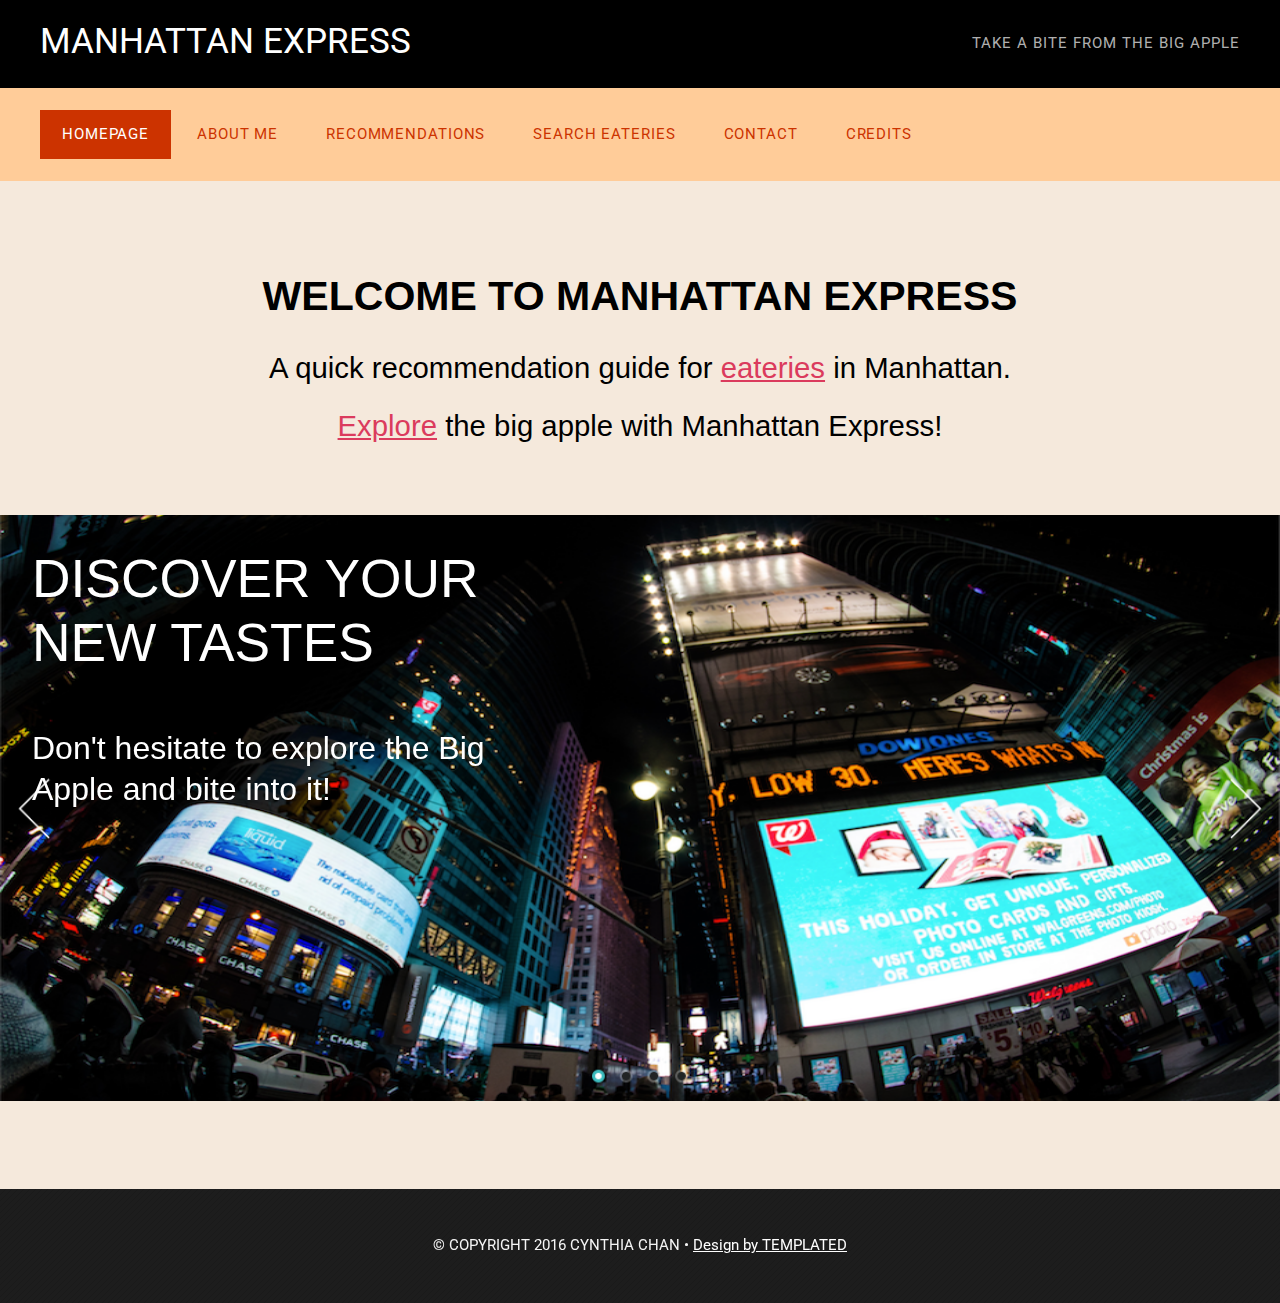
<file: index.html>
<!DOCTYPE HTML>
<!--
	Colorized by TEMPLATED
    templated.co @templatedco
    Released for free under the Creative Commons Attribution 3.0 license (templated.co/license)
-->
<html lang="en">
	<head>
		<meta charset="UTF-8">
		<title>Manhattan Express | Taste the City</title>
		<meta http-equiv="content-type" content="text/html; charset=utf-8" />
		<meta name="description" content="" />
		<meta name="keywords" content="" />
	<!--	<link href='http://fonts.googleapis.com/css?family=Questrial' rel='stylesheet' type='text/css'>-->
	<!--changing font to questrial to roboto -->
	<link rel="icon" href="favicon.ico" type="image/x-icon" />
	<link href='https://fonts.googleapis.com/css?family=Roboto' rel='stylesheet' type='text/css'>
		<!--[if lte IE 8]><script src="js/html5shiv.js"></script><![endif]-->
		<script src="http://ajax.googleapis.com/ajax/libs/jquery/1.11.0/jquery.min.js"></script>
		<script src="js/skel.min.js"></script>
		<script src="js/skel-panels.min.js"></script>
		<script src="js/init.js"></script>
		<noscript>
			<link rel="stylesheet" href="css/skel-noscript.css" />
			<link rel="stylesheet" href="css/style.css" />
			<link rel="stylesheet" href="css/style-desktop.css" />
		</noscript>
		<style>
				.jssorb05 {
						position: absolute;
				}
				.jssorb05 div, .jssorb05 div:hover, .jssorb05 .av {
						position: absolute;
						/* size of bullet elment */
						width: 16px;
						height: 16px;
						background: url('img/b05.png') no-repeat;
						overflow: hidden;
						cursor: pointer;
				}
				.jssorb05 div { background-position: -7px -7px; }
				.jssorb05 div:hover, .jssorb05 .av:hover { background-position: -37px -7px; }
				.jssorb05 .av { background-position: -67px -7px; }
				.jssorb05 .dn, .jssorb05 .dn:hover { background-position: -97px -7px; }

				.jssora22l, .jssora22r {
						display: block;
						position: absolute;
						/* size of arrow element */
						width: 40px;
						height: 58px;
						cursor: pointer;
						background: url('img/a22.png') center center no-repeat;
						overflow: hidden;
				}
				.jssora22l { background-position: -10px -31px; }
				.jssora22r { background-position: -70px -31px; }
				.jssora22l:hover { background-position: -130px -31px; }
				.jssora22r:hover { background-position: -190px -31px; }
				.jssora22l.jssora22ldn { background-position: -250px -31px; }
				.jssora22r.jssora22rdn { background-position: -310px -31px; }
		</style>
	</head>
	<body >

	<!-- Header -->
		<div id="header">
							<div id="logo-wrapper">
								<div class="container">
									<!-- Logo -->
										<div id="logo">
											<h1><a href="#">Manhattan Express</a></h1>
											<span>TAKE A BITE FROM THE BIG APPLE</span>
										</div>
								</div>
							</div>
							<div class="container">
								<!-- Nav -->
									<nav id="nav">
										<ul>
											<li class="active"><a href="index.html">Homepage</a></li>
											<li><a href="about.html">About Me</a></li>
											<li><a href="recommendation.html">Recommendations</a></li>
											<li><a href="search.html">search eateries</a></li>
											<li><a href="contact.html">Contact</a></li>
											<li><a href="credits.html">Credits</a></li>
										</ul>
									</nav>
							</div>
		</div>
		</div>
	<!-- Header -->
	<!-- Main -->
		<div id="main">
			<!-- Main Content -->
		 <!--		<div class="divider"></div>-->
				<section id="section" style="font-family:Avenir, sans-serif;">
							<header>
									<!--changing header to an italic font -->
									<h2 id="title" style="font-weight:bold; ">Welcome to manhattan express</h2>

					  	</header>
							<p>A quick recommendation guide for <a href="recommendation.html"> eateries</a> in Manhattan.  <br>  <a href="search.html">Explore</a> the big apple with Manhattan Express!</p>
				</section>

			<div id="jssor_1" style="position: relative; margin:0 auto; top: 0px; width: 1200px; height: 550px; overflow: hidden; visibility: hidden;">
					<!-- Loading Screen -->
					<div data-u="loading" style="position: absolute; top: 0px; left: 0px;">
							<div style="filter: alpha(opacity=70); opacity: 0.7; position: absolute; display: block; top: 0px; left: 0px; width: 100%; height: 100%;"></div>
							<div style="position:absolute;display:block;background:url('img/loading.gif') no-repeat center center;top:0px;left:0px;width:100%;height:100%;"></div>
					</div>
					<div data-u="slides" style="cursor: default; position: relative; top: 0px; left: 0px; width: 1200px; height: 550px; overflow: hidden;">
						<div data-p="225.00" style="display: none;">
								<img data-u="image" src="images/timessquare.jpg" />
								<div style="position: absolute; top: 30px; left: 30px; width: 480px; height: 120px; font-size: 50px; color: #fff; line-height: 60px;">DISCOVER YOUR NEW TASTES</div>
								<div style="position: absolute; top: 200px; left: 30px; width: 480px; height: 120px; font-size: 30px; color: #fff; line-height: 38px;">Don't hesitate to explore the Big Apple and bite into it!</div>
						</div>
						<div data-p="225.00" style="display: none;">
								<img data-u="image" src="images/gyu-kaku.jpg" />
								<div style="position: absolute; top: 30px; left: 30px; width: 480px; height: 120px; font-size: 50px; color: #fff; line-height: 60px;">GYU KAKU JAPANESE BBQ</div>
								<div style="position: absolute; top: 200px; left: 30px; width: 480px; height: 120px; font-size: 30px; color: #fff; line-height: 38px;">Explore great japanese restaurants like <a href="http://www.yelp.com/biz/gyu-kaku-japanese-bbq-new-york-3">Gyu-Kaku!</a></div>
						</div>
							<div data-p="225.00" style="display: none;">
									<img data-u="image" src="images/dallas-bbq.jpg" />
									<div style="position: absolute; top: 100px; left: 30px; width: 480px; height: 120px; font-size: 50px; color: #fff; line-height: 60px;">DALLAS BBQ</div>
									<div style="position: absolute; top: 330px; left: 30px; width: 480px; height: 120px; font-size: 30px; color: #fff; line-height: 38px;">Eat popular <a href="http://www.dallasbbq.com/times-square">BBQ</a> in the heart of Times Square!</div>
							</div>
							<div data-p="225.00" style="display: none;">
									<img data-u="image" src="images/chinatown-2.jpg" />
									<div style="position: absolute; top: 30px; left: 30px; width: 480px; height: 120px; font-size: 50px; color: #fff; line-height: 60px;">ChinaTown Ice Cream Factory</div>
									<div style="position: absolute; top: 300px; left: 30px; width: 480px; height: 120px; font-size: 30px; color: #fff; line-height: 38px;"><a href="http://www.chinatownicecreamfactory.com/ice-cream/">Voted</a> as top ice cream place to eat in NYC!</div>
							</div>
							<a data-u="ad" href="http://www.jssor.com" style="display:none">jQuery Slider</a>

					</div>
					<!-- Bullet Navigator -->
					<div data-u="navigator" class="jssorb05" style="bottom:16px;right:16px;" data-autocenter="1">
							<!-- bullet navigator item prototype -->
							<div data-u="prototype" style="width:16px;height:16px;"></div>
					</div>
					<!-- Arrow Navigator -->
					<span data-u="arrowleft" class="jssora22l" style="top:0px;left:12px;width:40px;height:58px;" data-autocenter="2"></span>
					<span data-u="arrowright" class="jssora22r" style="top:0px;right:12px;width:40px;height:58px;" data-autocenter="2"></span>
			</div>

			<!-- /Main Content -->

		</div>
	<!-- /Main -->


	<!-- Copyright -->
		<div id="copyright">
			<div class="container">
				<section>
							 <p>	&copy; COPYRIGHT 2016 CYNTHIA CHAN &bull; <a href="http://templated.co/colorized"><span id="template">Design by TEMPLATED</span></a></p>
				</section>
			</div>
		</div>

	<script type="text/javascript" src="js/jssor.slider.min.js"></script>
	<!-- use jssor.slider.debug.js instead for debug -->
	<script>
			jssor_1_slider_init = function() {

					var jssor_1_SlideoTransitions = [
						[{b:5500,d:3000,o:-1,r:240,e:{r:2}}],
						[{b:-1,d:1,o:-1,c:{x:51.0,t:-51.0}},{b:0,d:1000,o:1,c:{x:-51.0,t:51.0},e:{o:7,c:{x:7,t:7}}}],
						[{b:-1,d:1,o:-1,sX:9,sY:9},{b:1000,d:1000,o:1,sX:-9,sY:-9,e:{sX:2,sY:2}}],
						[{b:-1,d:1,o:-1,r:-180,sX:9,sY:9},{b:2000,d:1000,o:1,r:180,sX:-9,sY:-9,e:{r:2,sX:2,sY:2}}],
						[{b:-1,d:1,o:-1},{b:3000,d:2000,y:180,o:1,e:{y:16}}],
						[{b:-1,d:1,o:-1,r:-150},{b:7500,d:1600,o:1,r:150,e:{r:3}}],
						[{b:10000,d:2000,x:-379,e:{x:7}}],
						[{b:10000,d:2000,x:-379,e:{x:7}}],
						[{b:-1,d:1,o:-1,r:288,sX:9,sY:9},{b:9100,d:900,x:-1400,y:-660,o:1,r:-288,sX:-9,sY:-9,e:{r:6}},{b:10000,d:1600,x:-200,o:-1,e:{x:16}}]
					];

					var jssor_1_options = {
						$AutoPlay: true,
						$SlideDuration: 800,
						$SlideEasing: $Jease$.$OutQuint,
						$CaptionSliderOptions: {
							$Class: $JssorCaptionSlideo$,
							$Transitions: jssor_1_SlideoTransitions
						},
						$ArrowNavigatorOptions: {
							$Class: $JssorArrowNavigator$
						},
						$BulletNavigatorOptions: {
							$Class: $JssorBulletNavigator$
						}
					};

					var jssor_1_slider = new $JssorSlider$("jssor_1", jssor_1_options);

					//responsive code begin
					//you can remove responsive code if you don't want the slider scales while window resizing
					function ScaleSlider() {
							var refSize = jssor_1_slider.$Elmt.parentNode.clientWidth;
							if (refSize) {
									refSize = Math.min(refSize, 1920);
									jssor_1_slider.$ScaleWidth(refSize);
							}
							else {
									window.setTimeout(ScaleSlider, 30);
							}
					}
					ScaleSlider();
					$Jssor$.$AddEvent(window, "load", ScaleSlider);
					$Jssor$.$AddEvent(window, "resize", ScaleSlider);
					$Jssor$.$AddEvent(window, "orientationchange", ScaleSlider);
					//responsive code end
			};
	</script>

	<script>
			jssor_1_slider_init();
	</script>

	</body>
</html>
</file>
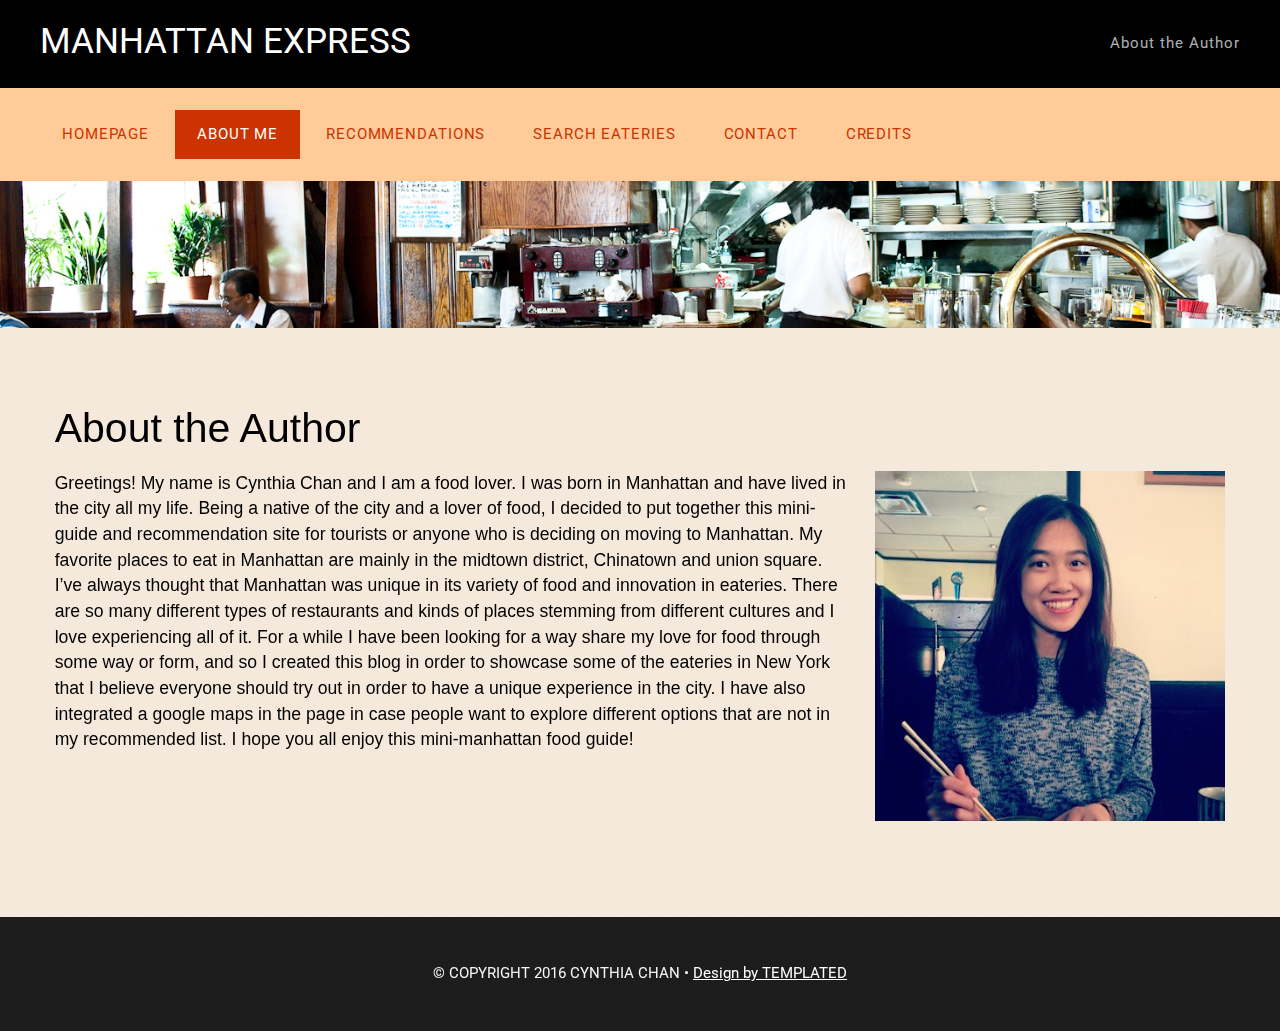
<file: about.html>
<!DOCTYPE HTML>
<!--
	Colorized by TEMPLATED
    templated.co @templatedco
    Released for free under the Creative Commons Attribution 3.0 license (templated.co/license)
-->
<html lang="en">
	<head>
		<meta charset="UTF-8">
		<title>Manhattan Express - About Me</title>
		<meta http-equiv="content-type" content="text/html; charset=utf-8" />
		<meta name="description" content="" />
		<meta name="keywords" content="" />
		<!--	<link href='http://fonts.googleapis.com/css?family=Questrial' rel='stylesheet' type='text/css'>-->
		<!--changing font to questrial to roboto -->
		<link rel="icon" href="favicon.ico" type="image/x-icon" />
		<link href='https://fonts.googleapis.com/css?family=Roboto' rel='stylesheet' type='text/css'>
		<!--[if lte IE 8]><script src="js/html5shiv.js"></script><![endif]-->
		<script src="http://ajax.googleapis.com/ajax/libs/jquery/1.11.0/jquery.min.js"></script>
		<script src="js/skel.min.js"></script>
		<script src="js/skel-panels.min.js"></script>
		<script src="js/init.js"></script>
		<noscript>
			<link rel="stylesheet" href="css/skel-noscript.css" />
			<link rel="stylesheet" href="css/style.css" />
			<link rel="stylesheet" href="css/style-desktop.css" />
		</noscript>
		<!--[if lte IE 8]><link rel="stylesheet" href="css/ie/v8.css" /><![endif]-->
		<!--[if lte IE 9]><link rel="stylesheet" href="css/ie/v9.css" /><![endif]-->
	</head>
	<body>

	<!-- Header -->
		<div id="header">
			<div id="logo-wrapper">
				<div class="container">

					<!-- Logo -->
						<div id="logo">
							<h1><a href="#">Manhattan Express</a></h1>
							<span>About the Author</span>
						</div>

				</div>
			</div>
			<div class="container">
				<!-- Nav -->
					<nav id="nav">
						<ul>
							<li><a href="index.html">Homepage</a></li>
							<li class="active"><a href="about.html">About Me</a></li>
							<li><a href="recommendation.html">Recommendations</a></li>
							<li><a href="search.html">search eateries</a></li>
							<li><a href="contact.html">Contact</a></li>
							  <li ><a href="credits.html">Credits</a></li>
						</ul>
					</nav>
			</div>
		</div>
	<!-- Header -->

	<!-- Banner -->
		<div id="banner">
			<div class="container">
			</div>
		</div>
	<!-- /Banner -->

	<!-- Main -->
		<div id="main">

			<!-- Main Content -->
			<div class="container">
				<div class="row">
					<div id="sidebar1" class="3u">
					</div>

					<div class="about_author skel-cell-important">
						<section>
							<header>
								<h2 class="text-center">About the Author</h2>
							</header>
								<div id="author_pic"> <img src="images/me.jpg" alt="" height="350" width="350"/> </div>
								<p>Greetings! My name is Cynthia Chan and I am a food lover. I was born in Manhattan and
								 have lived in the city all my life. Being a native of the city and a lover of food, I decided
								  to put together this mini-guide and recommendation site for tourists or anyone who is
									deciding on moving to Manhattan. My favorite places to eat in Manhattan are mainly in the
									midtown district, Chinatown and union square. I’ve always thought that Manhattan was unique
									 in its variety of food and innovation in eateries. There are so many different types of restaurants
									 and kinds of places stemming from different cultures and I love experiencing all of it.
									 For a while I have been looking for a way share my love for food through some way or form, and so I created this blog in order to showcase
									 some of the eateries in New York that I believe everyone should try out in order to have a
									 unique experience in the city. I have also integrated a google maps in the page in case
									 people want to explore different options that are not in my recommended list.
									 I hope you all enjoy this mini-manhattan food guide!</p>

						</section>
					</div>
				</div>

			</div>
			<!-- /Main Content -->

		</div>
	<!-- /Main -->


	<!-- Copyright -->
		<div id="copyright">
			<div class="container">
				<section>
				 <p>	&copy; COPYRIGHT 2016 CYNTHIA CHAN &bull; <a href="http://templated.co/colorized"><span id="template">Design by TEMPLATED</span></a></p>
				</section>
			</div>
		</div>


	</body>
</html>
</file>
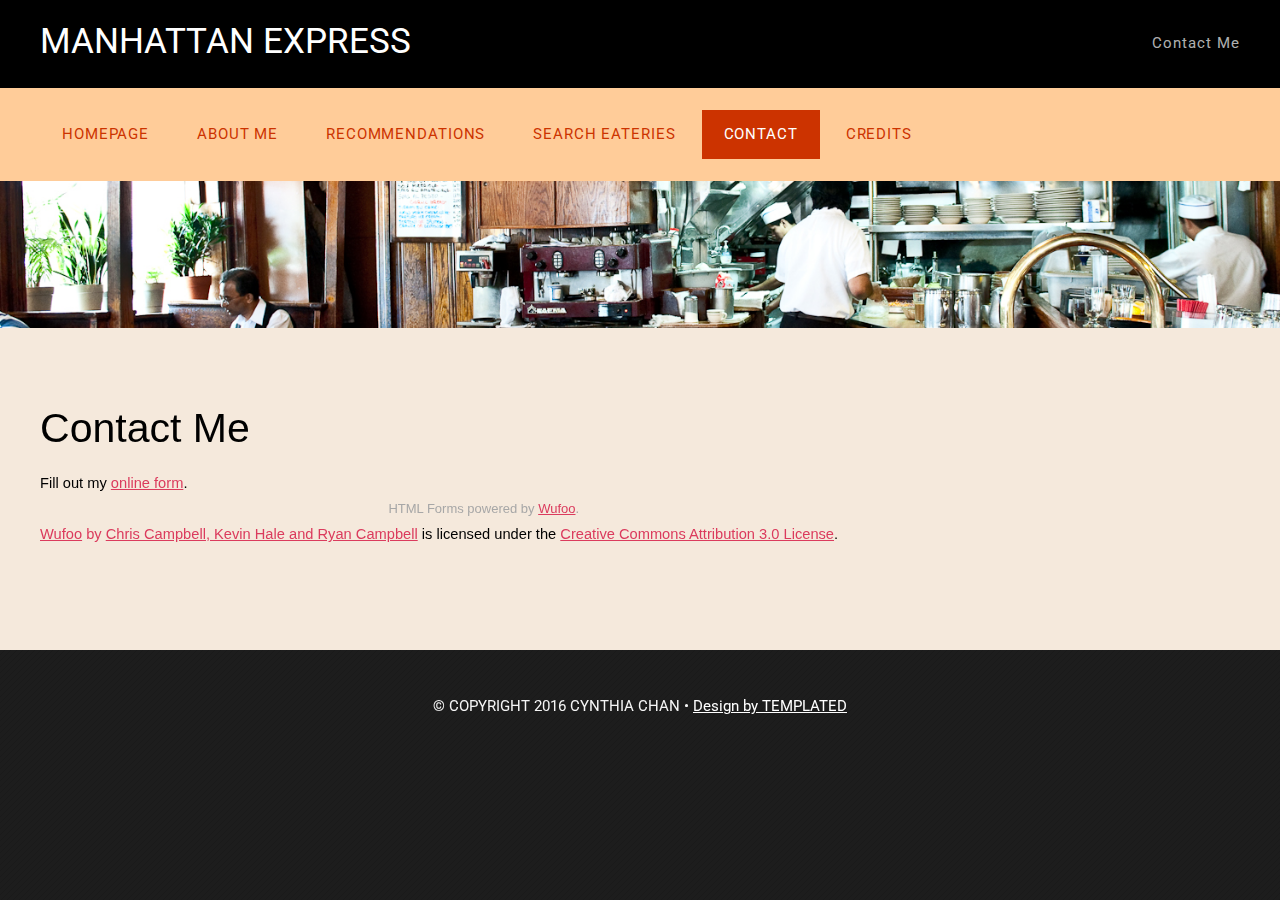
<file: contact.html>
<!DOCTYPE HTML>
<!--
	Colorized by TEMPLATED
    templated.co @templatedco
    Released for free under the Creative Commons Attribution 3.0 license (templated.co/license)
-->
<html lang="en">
	<head>
			<meta charset="UTF-8">
		<title>Manhattan Express | Contact Me</title>
		<meta http-equiv="content-type" content="text/html; charset=utf-8" />
		<meta name="description" content="" />
		<meta name="keywords" content="" />
		<!--	<link href='http://fonts.googleapis.com/css?family=Questrial' rel='stylesheet' type='text/css'>-->
		<link rel="icon" href="favicon.ico" type="image/x-icon" />
		<!--changing font to questrial to roboto -->
		<link href='https://fonts.googleapis.com/css?family=Roboto' rel='stylesheet' type='text/css'>
		<!--[if lte IE 8]><script src="js/html5shiv.js"></script><![endif]-->
		<script src="http://ajax.googleapis.com/ajax/libs/jquery/1.11.0/jquery.min.js"></script>
		<script src="js/skel.min.js"></script>
		<script src="js/skel-panels.min.js"></script>
		<script src="js/init.js"></script>
		<noscript>
			<link rel="stylesheet" href="css/skel-noscript.css" />
			<link rel="stylesheet" href="css/style.css" />
			<link rel="stylesheet" href="css/style-desktop.css" />
		</noscript>
		<!--[if lte IE 8]><link rel="stylesheet" href="css/ie/v8.css" /><![endif]-->
		<!--[if lte IE 9]><link rel="stylesheet" href="css/ie/v9.css" /><![endif]-->
	</head>
	<body>

	<!-- Header -->
		<div id="header">
			<div id="logo-wrapper">
				<div class="container">

					<!-- Logo -->
						<div id="logo">
							<h1><a href="#">manhattan express</a></h1>
							<span>Contact Me</span>
						</div>

				</div>
			</div>
			<div class="container">
				<!-- Nav -->
					<nav id="nav">
						<ul>
							<li><a href="index.html">Homepage</a></li>
							<li><a href="about.html">About Me</a></li>
							<li><a href="recommendation.html">Recommendations</a></li>
							<li><a href="search.html">search eateries</a></li>
							<li class="active"><a href="contact.html">Contact</a></li>
							<li><a href="credits.html">Credits</a></li>
						</ul>
					</nav>
			</div>
		</div>
		</div>
	<!-- Header -->

	<!-- Banner -->
		<div id="banner">
			<div class="container">
			</div>
		</div>
	<!-- /Banner -->

	<!-- Main -->
		<div id="main">

			<!-- Main Content -->
			<div class="container">
				<div class="row">
					<div class="9u skel-cell-important">
						<section>
							<header>
								<h2>Contact Me</h2>
							</header>
							<!--Wufoo form-->
							<div id="wufoo-z1gxq3ek10v95ze">
							Fill out my <a href="https://cynthiachan.wufoo.com/forms/z1gxq3ek10v95ze">online form</a>.
							</div>
							<div id="wuf-adv" style="font-family:inherit;font-size: small;color:#a7a7a7;text-align:center;display:block;">HTML Forms powered by <a href="http://www.wufoo.com">Wufoo</a>.</div>

						</section>
					</div>
							<p><a href="http://www.wufoo.com/">Wufoo<a> by <a href="http://www.wufoo.com/about/">Chris Campbell, Kevin Hale and Ryan Campbell</a> is licensed under the <a href="http://creativecommons.org/licenses/by/3.0/us/">Creative Commons Attribution 3.0 License</a>.</p>
					<div id="sidebar1" class="3u">

					</div>

				</div>

			</div>
			<!-- /Main Content -->

		</div>
	<!-- /Main -->



	<!-- Copyright -->
		<div id="copyright">
			<div class="container">
				<section>
						<p>	&copy; COPYRIGHT 2016 CYNTHIA CHAN &bull; <a href="http://templated.co/colorized"><span id="template">Design by TEMPLATED</span></a></p>
				</section>
			</div>
		</div>

		<script type="text/javascript">var z1gxq3ek10v95ze;(function(d, t) {
		var s = d.createElement(t), options = {
		'userName':'cynthiachan',
		'formHash':'z1gxq3ek10v95ze',
		'autoResize':true,
		'height':'505',
		'async':true,
		'host':'wufoo.com',
		'header':'show',
		'ssl':true};
		s.src = ('https:' == d.location.protocol ? 'https://' : 'http://') + 'www.wufoo.com/scripts/embed/form.js';
		s.onload = s.onreadystatechange = function() {
		var rs = this.readyState; if (rs) if (rs != 'complete') if (rs != 'loaded') return;
		try { z1gxq3ek10v95ze = new WufooForm();z1gxq3ek10v95ze.initialize(options);z1gxq3ek10v95ze.display(); } catch (e) {}};
		var scr = d.getElementsByTagName(t)[0], par = scr.parentNode; par.insertBefore(s, scr);
		})(document, 'script');</script>


		<script>
				lightbox.option({
					'resizeDuration': 200,
					'wrapAround': true
				})
		</script>


	</body>
</html>
</file>
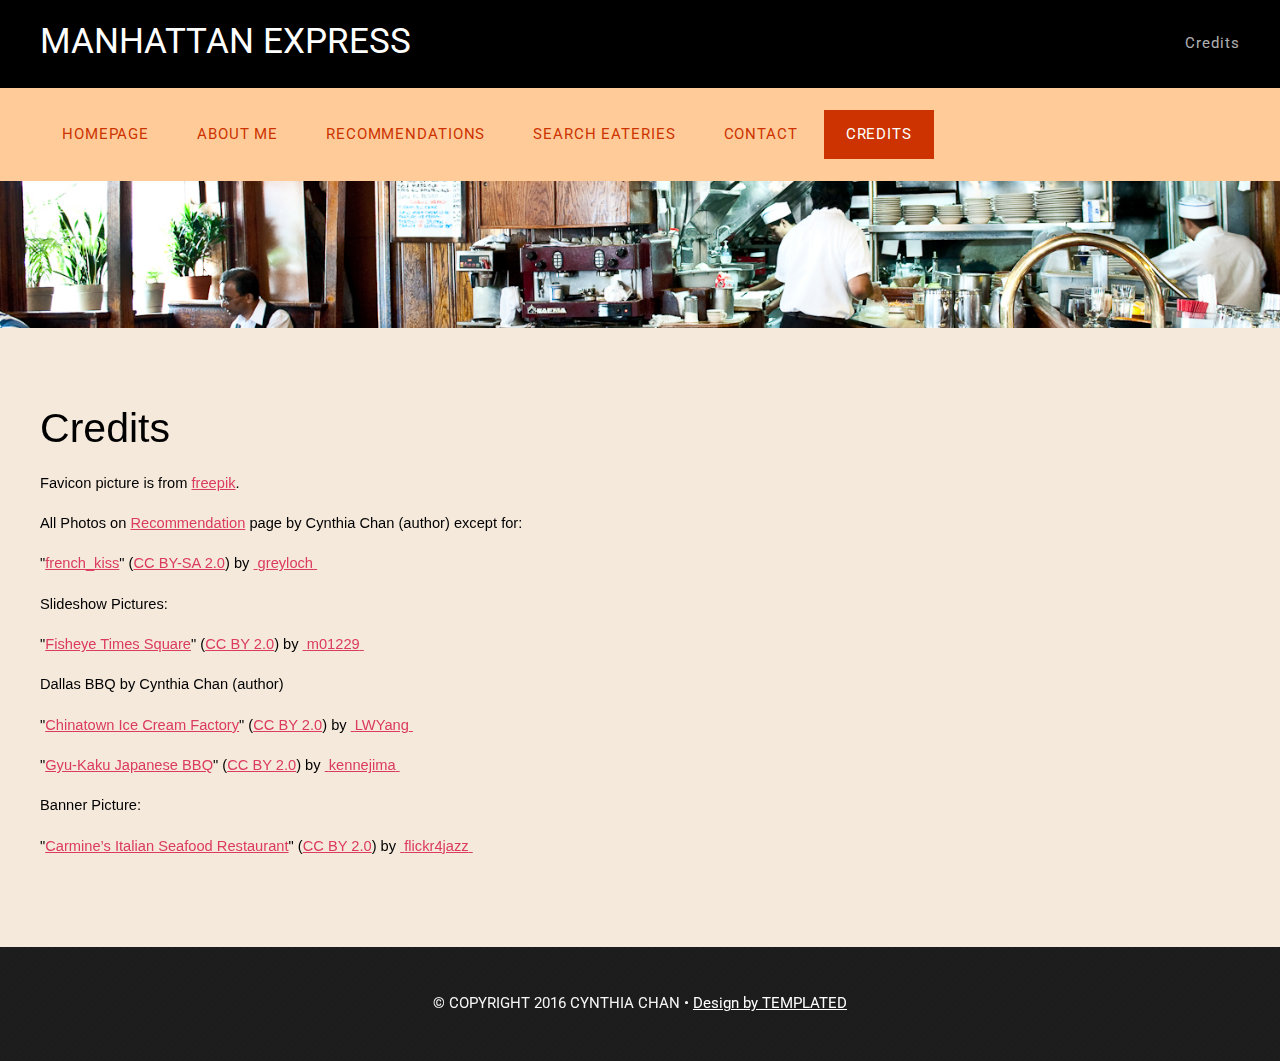
<file: credits.html>
<!DOCTYPE HTML>
<!--
	Colorized by TEMPLATED
    templated.co @templatedco
    Released for free under the Creative Commons Attribution 3.0 license (templated.co/license)
-->
<html lang="en">
	<head>
			<meta charset="UTF-8">
		<title>Manhattan Express | Credits</title>
		<meta http-equiv="content-type" content="text/html; charset=utf-8" />
		<meta name="description" content="" />
		<meta name="keywords" content="" />
		<!--	<link href='http://fonts.googleapis.com/css?family=Questrial' rel='stylesheet' type='text/css'>-->
		<link rel="icon" href="favicon.ico" type="image/x-icon" />
		<!--changing font to questrial to roboto -->
		<link href='https://fonts.googleapis.com/css?family=Roboto' rel='stylesheet' type='text/css'>
		<!--[if lte IE 8]><script src="js/html5shiv.js"></script><![endif]-->
		<script src="http://ajax.googleapis.com/ajax/libs/jquery/1.11.0/jquery.min.js"></script>
		<script src="js/skel.min.js"></script>
		<script src="js/skel-panels.min.js"></script>
		<script src="js/init.js"></script>
		<noscript>
			<link rel="stylesheet" href="css/skel-noscript.css" />
			<link rel="stylesheet" href="css/style.css" />
			<link rel="stylesheet" href="css/style-desktop.css" />
		</noscript>
		<!--[if lte IE 8]><link rel="stylesheet" href="css/ie/v8.css" /><![endif]-->
		<!--[if lte IE 9]><link rel="stylesheet" href="css/ie/v9.css" /><![endif]-->
	</head>
	<body>

	<!-- Header -->
		<div id="header">
			<div id="logo-wrapper">
				<div class="container">

					<!-- Logo -->
						<div id="logo">
							<h1><a href="#">manhattan express</a></h1>
							<span>Credits</span>
						</div>

				</div>
			</div>
			<div class="container">
				<!-- Nav -->
					<nav id="nav">
						<ul>
							<li><a href="index.html">Homepage</a></li>
							<li><a href="about.html">About Me</a></li>
							<li><a href="recommendation.html">Recommendations</a></li>
							<li><a href="search.html">search eateries</a></li>
							<li><a href="contact.html">Contact</a></li>
              <li class="active"><a href="credits.html">Credits</a></li>
						</ul>
					</nav>
			</div>
		</div>
		</div>
	<!-- Header -->

	<!-- Banner -->
		<div id="banner">
			<div class="container">
			</div>
		</div>
	<!-- /Banner -->

	<!-- Main -->
		<div id="main">

			<!-- Main Content -->
			<div class="container">
				<div class="row">
					<div class="9u skel-cell-important">
						<section>
							<header>
								<h2>Credits</h2>
							</header>
                <p> Favicon picture is from <a href="https://image.freepik.com/free-icon/fork-and-knife-cutlery-circle-interface-symbol-for-restaurant_318-61359.jpg">freepik</a>.</p>
              <p> All Photos on <a href="recommendation.html">Recommendation</a> page by Cynthia Chan (author) except for:</p> <p> &quot;<a href='https://www.flickr.com/photos/greyloch/2532034537/' target='_blank'>french_kiss</a>&quot;&nbsp;(<a rel='license' href='https://creativecommons.org/licenses/by-sa/2.0/') target='_blank'>CC BY-SA 2.0</a>)&nbsp;by&nbsp;<a href='https://www.flickr.com/people/greyloch/' target='_blank'>&nbsp;</a><a xmlns:cc='http://creativecommons.org/ns#' rel='cc:attributionURL' property='cc:attributionName' href='https://www.flickr.com/people/greyloch/' target='_blank'>greyloch</a><a href='http://www.imagecodr.org/' target='_blank'>&nbsp;</a></p>
              <p> Slideshow Pictures: </p>
              <p> &quot;<a href='https://www.flickr.com/photos/39908901@N06/8588395166/' target='_blank'>Fisheye Times Square</a>&quot;&nbsp;(<a rel='license' href='https://creativecommons.org/licenses/by/2.0/' target='_blank'>CC BY 2.0</a>)&nbsp;by&nbsp;<a href='https://www.flickr.com/people/39908901@N06/' target='_blank'>&nbsp;</a><a xmlns:cc='http://creativecommons.org/ns#' rel='cc:attributionURL' property='cc:attributionName' href='https://www.flickr.com/people/39908901@N06/' target='_blank'>m01229</a><a href='http://www.imagecodr.org/' target='_blank'>&nbsp;</a></p>
              <p> Dallas BBQ by Cynthia Chan (author)</p>
              <p> &quot;<a href='https://www.flickr.com/photos/lwy/4305414495/' target='_blank'>Chinatown Ice Cream Factory</a>&quot;&nbsp;(<a rel='license' href='https://creativecommons.org/licenses/by/2.0/' target='_blank'>CC BY 2.0</a>)&nbsp;by&nbsp;<a href='https://www.flickr.com/people/lwy/' target='_blank'>&nbsp;</a><a xmlns:cc='http://creativecommons.org/ns#' rel='cc:attributionURL' property='cc:attributionName' href='https://www.flickr.com/people/lwy/' target='_blank'>LWYang</a><a href='http://www.imagecodr.org/' target='_blank'>&nbsp;</a></p>
              <p> &quot;<a href='https://www.flickr.com/photos/kennejima/15892118985/' target='_blank'>Gyu-Kaku Japanese BBQ</a>&quot;&nbsp;(<a rel='license' href='https://creativecommons.org/licenses/by/2.0/' target='_blank'>CC BY 2.0</a>)&nbsp;by&nbsp;<a href='https://www.flickr.com/people/kennejima/' target='_blank'>&nbsp;</a><a xmlns:cc='http://creativecommons.org/ns#' rel='cc:attributionURL' property='cc:attributionName' href='https://www.flickr.com/people/kennejima/' target='_blank'>kennejima</a><a href='http://www.imagecodr.org/' target='_blank'>&nbsp;</a></p>
              <p> Banner Picture: </p>
              <p>&quot;<a href='https://www.flickr.com/photos/flickr4jazz/3758156834/' target='_blank'>Carmine&rsquo;s Italian Seafood Restaurant</a>&quot;&nbsp;(<a rel='license' href='https://creativecommons.org/licenses/by/2.0/' target='_blank'>CC BY 2.0</a>)&nbsp;by&nbsp;<a href='https://www.flickr.com/people/flickr4jazz/' target='_blank'>&nbsp;</a><a xmlns:cc='http://creativecommons.org/ns#' rel='cc:attributionURL' property='cc:attributionName' href='https://www.flickr.com/people/flickr4jazz/' target='_blank'>flickr4jazz</a><a href='http://www.imagecodr.org/' target='_blank'>&nbsp;</a></p>
						</section>
					</div>

				</div>
			</div>
			<!-- /Main Content -->

		</div>
	<!-- /Main -->
	<!-- Copyright -->
		<div id="copyright">
			<div class="container">
				<section>
						<p>	&copy; COPYRIGHT 2016 CYNTHIA CHAN &bull; <a href="http://templated.co/colorized"><span id="template">Design by TEMPLATED</span></a> </p>
				</section>
			</div>
		</div>

	</body>
</html>
</file>
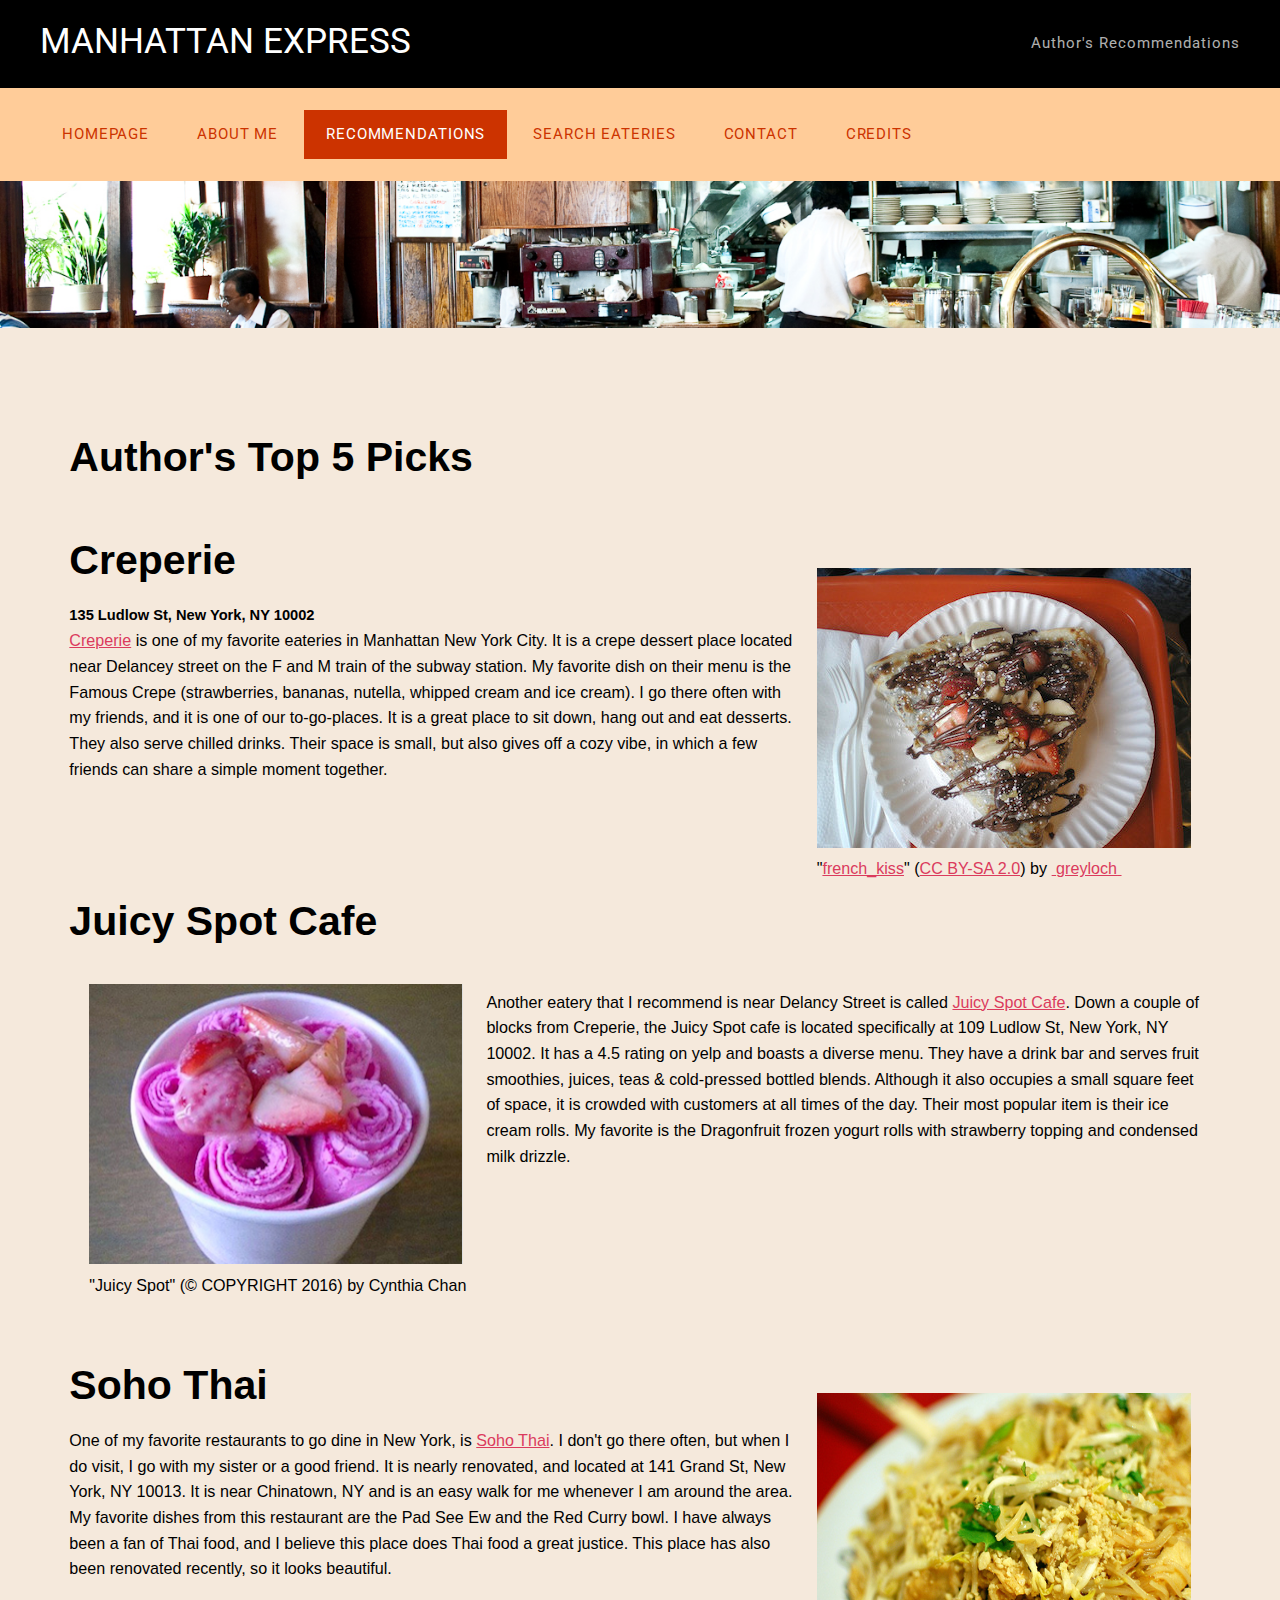
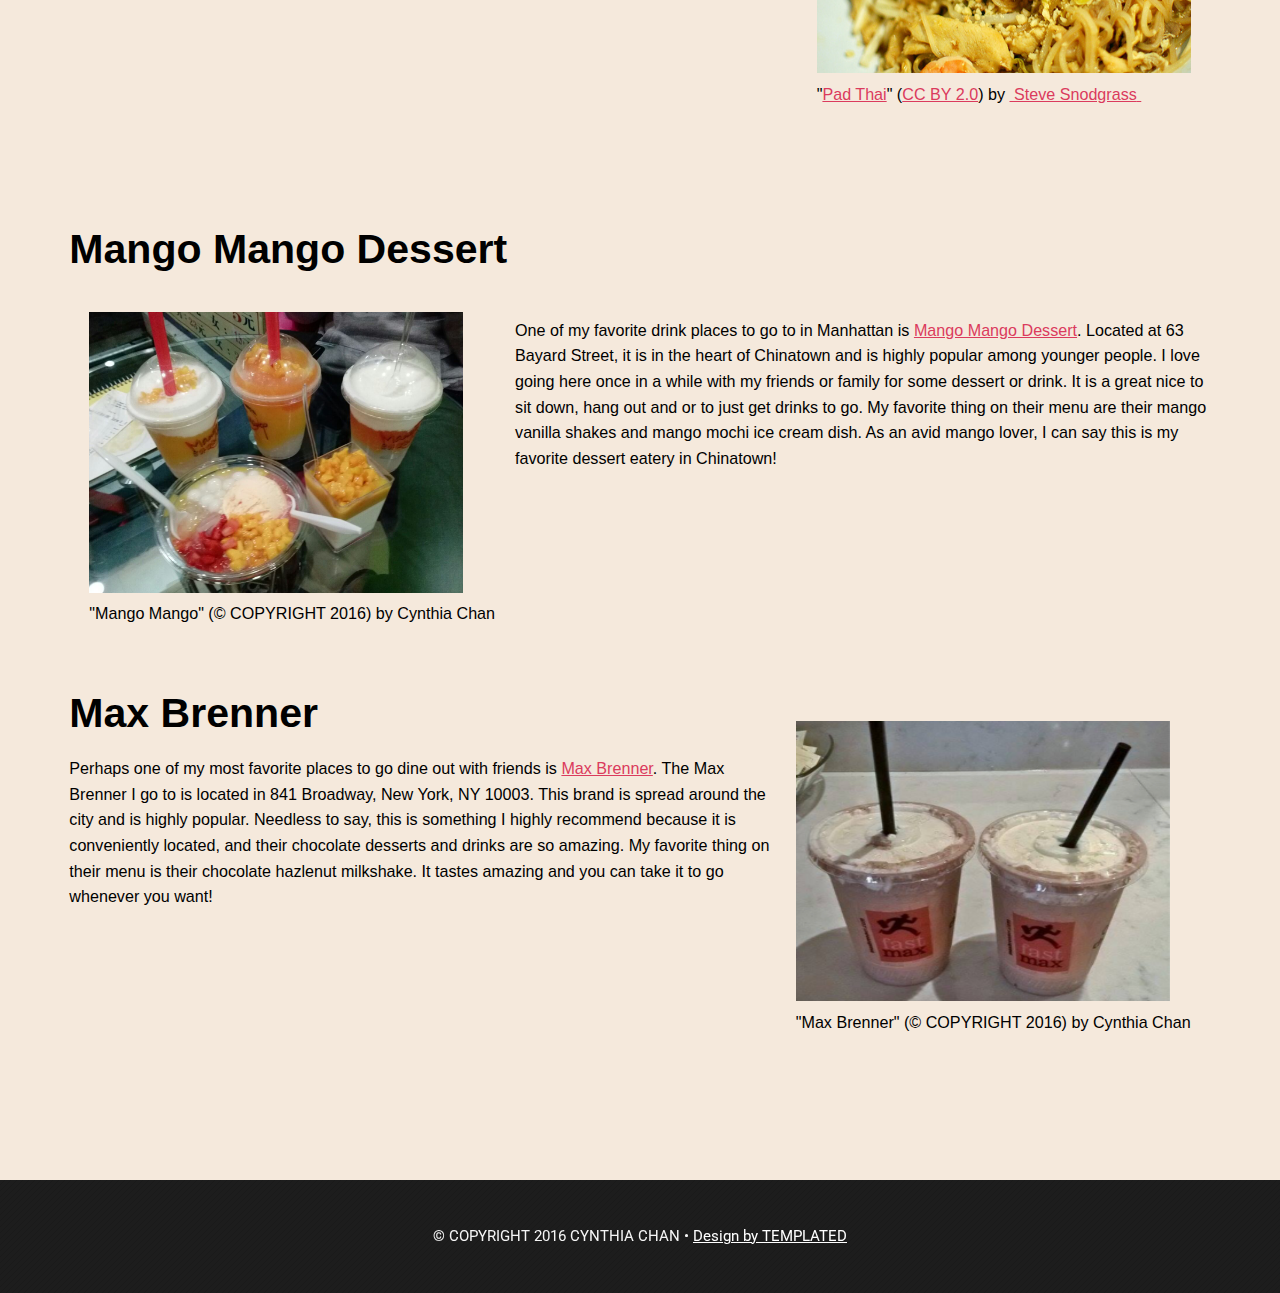
<file: recommendation.html>
<!DOCTYPE HTML>
<!--
	Colorized by TEMPLATED
    templated.co @templatedco
    Released for free under the Creative Commons Attribution 3.0 license (templated.co/license)
-->
<html lang="en">
	<head>
		<meta charset="UTF-8">
		<title>Manhattan Express | Recommendation</title>
		<meta http-equiv="content-type" content="text/html; charset=utf-8" />
		<meta name="description" content="" />
		<meta name="keywords" content="" />
		<!--	<link href='http://fonts.googleapis.com/css?family=Questrial' rel='stylesheet' type='text/css'>-->
		<!--changing font to questrial to roboto -->
		<link rel="icon" href="favicon.ico" type="image/x-icon" />
		<link href='https://fonts.googleapis.com/css?family=Roboto' rel='stylesheet' type='text/css'>
		<!--[if lte IE 8]><script src="js/html5shiv.js"></script><![endif]-->
		<script src="http://ajax.googleapis.com/ajax/libs/jquery/1.11.0/jquery.min.js"></script>
		<script src="js/skel.min.js"></script>
		<script src="js/skel-panels.min.js"></script>
		<script src="js/init.js"></script>
		<noscript>
			<link rel="stylesheet" href="css/skel-noscript.css" />
			<link rel="stylesheet" href="css/style.css" />
			<link rel="stylesheet" href="css/style-desktop.css" />
		</noscript>
		<!--[if lte IE 8]><link rel="stylesheet" href="css/ie/v8.css" /><![endif]-->
		<!--[if lte IE 9]><link rel="stylesheet" href="css/ie/v9.css" /><![endif]-->
	</head>
	<body>

	<!-- Header -->
		<div id="header">
			<div id="logo-wrapper">
				<div class="container">

					<!-- Logo -->
						<div id="logo">
							<h1><a href="#">manhattan express</a></h1>
							<span>Author's Recommendations</span>
						</div>

				</div>
			</div>
			<div class="container">
				<!-- Nav -->
					<nav id="nav">
						<ul>
							<li><a href="index.html">Homepage</a></li>
							<li><a href="about.html">About Me</a></li>
							<li class="active"><a href="recommendation.html">Recommendations</a></li>
							<li><a href="search.html">search eateries</a></li>
							<li><a href="contact.html">Contact</a></li>
							<li><a href="credits.html">Credits</a></li>
						</ul>
					</nav>
			</div>
		</div>
		</div>
	<!-- Header -->

	<!-- Banner -->
		<div id="banner">
			<div class="container">
			</div>
		</div>
	<!-- /Banner -->

	<!-- Main -->
		<div id="main">

			<!-- Main Content -->
			<div class="container">
				<div class="row">
					<div class="12u">

						<section class="favorites">

							<header>
							 	<h2>Author's Top 5 Picks</h2>
							  <br>
								<br>
								<br>
								<div class="right">
									<img src="images/crepe.jpg" alt="crepe" width="374" height="280"/>
									<p>&quot;<a href='https://www.flickr.com/photos/greyloch/2532034537/' target='_blank'>french_kiss</a>&quot;&nbsp;(<a rel='license' href='https://creativecommons.org/licenses/by-sa/2.0/' target='_blank'>CC BY-SA 2.0</a>)&nbsp;by&nbsp;<a href='https://www.flickr.com/people/greyloch/' target='_blank'>&nbsp;</a><a xmlns:cc='http://creativecommons.org/ns#' rel='cc:attributionURL' property='cc:attributionName' href='https://www.flickr.com/people/greyloch/' target='_blank'>greyloch</a><a href='http://www.imagecodr.org/' target='_blank'>&nbsp;</a></p>
								</div>

								<h2>Creperie </h2>
							</header>
							<h2> 135 Ludlow St, New York, NY 10002  </h2>
							<p><a href="http://creperienyc.com/">Creperie</a> is one of my favorite eateries in Manhattan New York City.
								It is a crepe dessert place located near Delancey street on the F and M train of the subway station.
								My favorite dish on their menu is the Famous Crepe (strawberries, bananas, nutella, whipped cream and ice cream).
								I go there often with my friends, and it is one of our to-go-places. It is a great place to sit down, hang out and
								 eat desserts. They also serve chilled drinks. Their space is small,
								 but also gives off a cozy vibe, in which a few friends can share a simple moment
								  together.
							</p>
						</section>
						<section class="favorites">
							<header>
								<h2>Juicy Spot Cafe</h2>
							</header>

							<div class="left">
								<img src="images/juicy-spot.png" width="374" height="280"/>
								<p> "Juicy Spot" (&copy; COPYRIGHT 2016) by Cynthia Chan </p>
							</div>
							<br>
							<p>Another eatery that I recommend is near Delancy Street is called <a href="http://juicyspotcafe.com/"> Juicy Spot Cafe</a>.
								 Down a couple of blocks from Creperie, the Juicy Spot cafe is located specifically at
								 109 Ludlow St, New York, NY 10002. It has a 4.5 rating on yelp and boasts a diverse menu.
								 They have a drink bar and serves fruit smoothies, juices, teas & cold-pressed bottled blends.
								 Although it also occupies a small square feet of space, it is crowded with customers at all times of the day.
							   Their most popular item is their ice cream rolls. My favorite is the Dragonfruit frozen yogurt rolls with
								 strawberry topping and condensed milk drizzle.</p>
						</section>
						<section class="favorites">
							<header>


							<div class="right">
								<img src="images/Pad_Thai.jpg" width="374" height="280"/>
								<p>	&quot;<a href='https://www.flickr.com/photos/stevensnodgrass/4807280458/' target='_blank'>Pad Thai</a>&quot;&nbsp;(<a rel='license' href='https://creativecommons.org/licenses/by/2.0/' target='_blank'>CC BY 2.0</a>)&nbsp;by&nbsp;<a href='https://www.flickr.com/people/stevensnodgrass/' target='_blank'>&nbsp;</a><a xmlns:cc='http://creativecommons.org/ns#' rel='cc:attributionURL' property='cc:attributionName' href='https://www.flickr.com/people/stevensnodgrass/' target='_blank'>Steve Snodgrass</a><a href='http://www.imagecodr.org/' target='_blank'>&nbsp;</a> </p>
							</div>
							<h2>Soho Thai</h2>
							</header>

							<p> One of my favorite restaurants to go dine in New York, is <a href="http://www.sohothainyc.com/">Soho Thai</a>.
							I don't go there often,	but when I do visit, I go with my sister or a good friend. It is nearly renovated, and located
						  at 141 Grand St, New York, NY 10013. It is near Chinatown, NY and is an easy walk for me
							 whenever I am around the area. My favorite dishes from this restaurant are the Pad See Ew and the Red Curry bowl.
						 I have always been a fan of Thai food, and I believe this place does Thai food a great justice. This place has also been
						  renovated recently, so it looks beautiful.  </p>
						</section>

						<section class="favorites">
							<header>
								<h2>Mango Mango Dessert</h2>
							</header>
							<div class="left">
								<img src="images/mango-mango.jpg" alt="crepe" width="374" />
								<p> "Mango Mango" (&copy; COPYRIGHT 2016) by Cynthia Chan </p>
							</div>
							<br>
							<p>One of my favorite drink places to go to in Manhattan is <a href="http://www.yelp.com/biz/mango-mango-dessert-new-york">Mango Mango Dessert</a>.
								Located at 63 Bayard Street, it is in the heart of Chinatown and is highly popular among younger people.
								I love going here once in a while with my friends or family for some dessert or drink. It is a great nice to sit down, hang out and or to just get drinks to go. My favorite
							thing on their menu are their mango vanilla shakes and mango mochi ice cream dish. As an avid mango lover, I can say this is my favorite dessert eatery in Chinatown!</p>
						</section>

						<section class="favorites">
							<header>
										<div class="right">
											<img src="images/max-brenner.png" alt="crepe" width="374" height="280"/>
											<p> "Max Brenner" (&copy; COPYRIGHT 2016) by Cynthia Chan </p>
										</div>
											<h2>Max Brenner</h2>
							</header>
								 <p> Perhaps one of my most favorite places to go dine out with friends is <a href="http://maxbrenner.com/locations/usa/restaurant-nyc/">Max Brenner</a>. The Max Brenner I go to is located in
								   841 Broadway, New York, NY 10003. This brand is spread around the city and is highly popular. Needless to say, this is something I highly recommend
									because it is conveniently located, and their chocolate desserts and drinks are so amazing. My favorite thing on their menu is their chocolate hazlenut milkshake.
								It tastes amazing and you can take it to go whenever you want!</p>
						</section>
					</div>
				</div>

			</div>
			<!-- /Main Content -->

		</div>
	<!-- /Main -->

	<!-- Copyright -->
		<div id="copyright">
			<div class="container">
				<section>
							 <p>	&copy; COPYRIGHT 2016 CYNTHIA CHAN &bull; <a href="http://templated.co/colorized"><span id="template">Design by TEMPLATED</span></a></p>
				</section>
			</div>
		</div>
	</body>
</html>
</file>
<file: css/style.css>
/*
	Colorized by TEMPLATED
    templated.co @templatedco
    Released for free under the Creative Commons Attribution 3.0 license (templated.co/license)
*/

/*********************************************************************************/
/* Basic                                                                         */
/*********************************************************************************/

body #main{
	font-family:Avenir, sans-serif;
}
h2 {font-weight:500;}

.about_author {
	width:100%;
}
.about_author section {
	padding:0 1em;
}
#author_pic {
	float:right;
	padding-left:2em;
}
.about_author p {
	font-size:120%;
}
/*homepage*/
#section {
padding:1em 3em;
font-size:100%;
text-align:center;
}
#section #title {
	text-transform:uppercase;
	font-weight:800;
}
@media screen and (max-width:768px) {
     #section  {font-size:80%;}
}
/* recommendation page */
.right {
	position:relative;
	padding:20px;
	float:right;
}
.left{
	position:relative;
	float:left;
	padding:20px;
}
.favorites {
	padding:2em;
	width:100%;
	height:420px;
}
.favorites h2 {
	font-weight:600;
}
.favorites p {
	font-size:110%;
}
@media screen and (max-width:768px) {
	.right { left:45px;}
	.left { right:45px;}
	.favorites{
		height:100%;
	}
}
/* end of recommendation page*/
#section p {
	font-size:2em;
	line-height: 2em;
}

	body
	{
		background: #1d1d1d url(images/overlay.png) repeat;
	}

/* changing font from questrial to roboto */
	body,input,textarea,select
	{
		font-family: 'Roboto', sans-serif;
		font-size: 11pt;
		line-height: 1.75em;
	}

	h1,h2,h3,h4,h5,h6
	{
	}

		h1 a, h2 a, h3 a, h4 a, h5 a, h6 a
		{
			color: inherit;
			text-decoration: none;
		}

	/* Change this to whatever font weight/color pairing is most suitable */
	strong, b
	{
		color: #000000;
	}

	em, i
	{
		font-style: italic;
	}

	/* Don't forget to set this to something that matches the design */
	a
	{
		color: #db3b5d;
	}

	a:hover
	{
		text-decoration: none;
	}

	sub
	{
		position: relative;
		top: 0.5em;
		font-size: 0.8em;
	}

	sup
	{
		position: relative;
		top: -0.5em;
		font-size: 0.8em;
	}

	hr
	{
		border: 0;
		border-top: solid 1px #ddd;
	}

	blockquote
	{
		border-left: solid 0.5em #ddd;
		padding: 1em 0 1em 2em;
		font-style: italic;
	}

	p, ul, ol, dl, table
	{
		margin-bottom: 1em;
	}

	header
	{
		margin-bottom: 2em;
	}

		header h2
		{
			font-size: 2.8em;
		}



		header .byline
		{
			display: block;
			margin: 0.5em 0 0 0;
			padding: 0 0 0.5em 0;
		}

	footer
	{
		margin-top: 1em;
	}

	br.clear
	{
		clear: both;
	}

	/* Sections/Articles */

		section,
		article
		{
			margin-bottom: 3em;
		}

		section > :last-child,
		article > :last-child
		{
			margin-bottom: 0;
		}

		section:last-child,
		article:last-child
		{
			margin-bottom: 0;
		}

		.row > section,
		.row > article
		{
			margin-bottom: 0;
		}

	/* Images */

		.image
		{
			display: inline-block;
		}

			.image img
			{
				display: block;
				width: 100%;
			}

			.image.featured
			{
				display: block;
				width: 100%;
				margin: 0 0 2em 0;
			}

			.image.full
			{
				display: block;
				width: 100%;
				margin-bottom: 2em;
			}

			.image.left
			{
				float: left;
				margin: 0 2em 2em 0;
			}

			.image.centered
			{
				display: block;
				margin: 0 0 2em 0;
			}

				.image.centered img
				{
					margin: 0 auto;
					width: auto;
				}

	/* Lists */

		ul.default
		{
			list-style: none;
		}

			ul.default li
			{
				display: block;
				padding: 0.70em 0em;
				border-top: 1px solid;
				border-color: rgba(255,255,255,.1);
			}

			ul.default.alt li
			{
				border-color: rgba(0,0,0,.1);
			}

			ul.default li:first-child
			{
				padding-top: 0;
				border-top: none;
			}

			ul.default a
			{
				padding-left: 1em;
			}

			ul.default .fa:before
			{
				font-size: 0.80em;
				color: rgba(255,255,255,.7);
			}

			ul.default.alt .fa:before
			{
				color: rgba(0,0,0,.7);
			}


	/* Buttons */

		.button
		{
			position: relative;
			display: inline-block;
			border: 0;
			background: #444;
			color: #fff;
			cursor: pointer;
		}

	.divider
	{
		overflow: hidden;
		height: 20px;
		background: url(images/divider.png) repeat-x left top;
	}

/*********************************************************************************/
/* Icons                                                                         */
/* Powered by Font Awesome by Dave Gandy | http://fontawesome.io                 */
/* Licensed under the SIL OFL 1.1 (font), MIT (CSS)                              */
/*********************************************************************************/

	.fa
	{
		text-decoration: none;
	}

		.fa.solo
		{
		}

			.fa.solo span
			{
				display: none;
			}

		.fa:before
		{
			display:inline-block;
			font-family: FontAwesome;
			font-size: 1.25em;
			text-decoration: none;
			font-style: normal;
			font-weight: normal;
			line-height: 1;
			-webkit-font-smoothing:antialiased;
			-moz-osx-font-smoothing:grayscale;
		}

		.fa-lg{font-size:1.3333333333333333em;line-height:.75em;vertical-align:-15%}
		.fa-2x{font-size:2em}
		.fa-3x{font-size:3em}
		.fa-4x{font-size:4em}
		.fa-5x{font-size:5em}
		.fa-fw{width:1.2857142857142858em;text-align:center}
		.fa-ul{padding-left:0;margin-left:2.142857142857143em;list-style-type:none}.fa-ul>li{position:relative}
		.fa-li{position:absolute;left:-2.142857142857143em;width:2.142857142857143em;top:.14285714285714285em;text-align:center}.fa-li.fa-lg{left:-1.8571428571428572em}
		.fa-border{padding:.2em .25em .15em;border:solid .08em #eee;border-radius:.1em}
		.pull-right{float:right}
		.pull-left{float:left}
		.fa.pull-left{margin-right:.3em}
		.fa.pull-right{margin-left:.3em}
		.fa-spin{-webkit-animation:spin 2s infinite linear;-moz-animation:spin 2s infinite linear;-o-animation:spin 2s infinite linear;animation:spin 2s infinite linear}
		@-moz-keyframes spin{0%{-moz-transform:rotate(0deg)} 100%{-moz-transform:rotate(359deg)}}@-webkit-keyframes spin{0%{-webkit-transform:rotate(0deg)} 100%{-webkit-transform:rotate(359deg)}}@-o-keyframes spin{0%{-o-transform:rotate(0deg)} 100%{-o-transform:rotate(359deg)}}@-ms-keyframes spin{0%{-ms-transform:rotate(0deg)} 100%{-ms-transform:rotate(359deg)}}@keyframes spin{0%{transform:rotate(0deg)} 100%{transform:rotate(359deg)}}.fa-rotate-90{filter:progid:DXImageTransform.Microsoft.BasicImage(rotation=1);-webkit-transform:rotate(90deg);-moz-transform:rotate(90deg);-ms-transform:rotate(90deg);-o-transform:rotate(90deg);transform:rotate(90deg)}
		.fa-rotate-180{filter:progid:DXImageTransform.Microsoft.BasicImage(rotation=2);-webkit-transform:rotate(180deg);-moz-transform:rotate(180deg);-ms-transform:rotate(180deg);-o-transform:rotate(180deg);transform:rotate(180deg)}
		.fa-rotate-270{filter:progid:DXImageTransform.Microsoft.BasicImage(rotation=3);-webkit-transform:rotate(270deg);-moz-transform:rotate(270deg);-ms-transform:rotate(270deg);-o-transform:rotate(270deg);transform:rotate(270deg)}
		.fa-flip-horizontal{filter:progid:DXImageTransform.Microsoft.BasicImage(rotation=0, mirror=1);-webkit-transform:scale(-1, 1);-moz-transform:scale(-1, 1);-ms-transform:scale(-1, 1);-o-transform:scale(-1, 1);transform:scale(-1, 1)}
		.fa-flip-vertical{filter:progid:DXImageTransform.Microsoft.BasicImage(rotation=2, mirror=1);-webkit-transform:scale(1, -1);-moz-transform:scale(1, -1);-ms-transform:scale(1, -1);-o-transform:scale(1, -1);transform:scale(1, -1)}
		.fa-stack{position:relative;display:inline-block;width:2em;height:2em;line-height:2em;vertical-align:middle}
		.fa-stack-1x,.fa-stack-2x{position:absolute;left:0;width:100%;text-align:center}
		.fa-stack-1x{line-height:inherit}
		.fa-stack-2x{font-size:2em}
		.fa-inverse{color:#fff}
		.fa-glass:before{content:"\f000"}
		.fa-music:before{content:"\f001"}
		.fa-search:before{content:"\f002"}
		.fa-envelope-o:before{content:"\f003"}
		.fa-heart:before{content:"\f004"}
		.fa-star:before{content:"\f005"}
		.fa-star-o:before{content:"\f006"}
		.fa-user:before{content:"\f007"}
		.fa-film:before{content:"\f008"}
		.fa-th-large:before{content:"\f009"}
		.fa-th:before{content:"\f00a"}
		.fa-th-list:before{content:"\f00b"}
		.fa-check:before{content:"\f00c"}
		.fa-times:before{content:"\f00d"}
		.fa-search-plus:before{content:"\f00e"}
		.fa-search-minus:before{content:"\f010"}
		.fa-power-off:before{content:"\f011"}
		.fa-signal:before{content:"\f012"}
		.fa-gear:before,.fa-cog:before{content:"\f013"}
		.fa-trash-o:before{content:"\f014"}
		.fa-home:before{content:"\f015"}
		.fa-file-o:before{content:"\f016"}
		.fa-clock-o:before{content:"\f017"}
		.fa-road:before{content:"\f018"}
		.fa-download:before{content:"\f019"}
		.fa-arrow-circle-o-down:before{content:"\f01a"}
		.fa-arrow-circle-o-up:before{content:"\f01b"}
		.fa-inbox:before{content:"\f01c"}
		.fa-play-circle-o:before{content:"\f01d"}
		.fa-rotate-right:before,.fa-repeat:before{content:"\f01e"}
		.fa-refresh:before{content:"\f021"}
		.fa-list-alt:before{content:"\f022"}
		.fa-lock:before{content:"\f023"}
		.fa-flag:before{content:"\f024"}
		.fa-headphones:before{content:"\f025"}
		.fa-volume-off:before{content:"\f026"}
		.fa-volume-down:before{content:"\f027"}
		.fa-volume-up:before{content:"\f028"}
		.fa-qrcode:before{content:"\f029"}
		.fa-barcode:before{content:"\f02a"}
		.fa-tag:before{content:"\f02b"}
		.fa-tags:before{content:"\f02c"}
		.fa-book:before{content:"\f02d"}
		.fa-bookmark:before{content:"\f02e"}
		.fa-print:before{content:"\f02f"}
		.fa-camera:before{content:"\f030"}
		.fa-font:before{content:"\f031"}
		.fa-bold:before{content:"\f032"}
		.fa-italic:before{content:"\f033"}
		.fa-text-height:before{content:"\f034"}
		.fa-text-width:before{content:"\f035"}
		.fa-align-left:before{content:"\f036"}
		.fa-align-center:before{content:"\f037"}
		.fa-align-right:before{content:"\f038"}
		.fa-align-justify:before{content:"\f039"}
		.fa-list:before{content:"\f03a"}
		.fa-dedent:before,.fa-outdent:before{content:"\f03b"}
		.fa-indent:before{content:"\f03c"}
		.fa-video-camera:before{content:"\f03d"}
		.fa-picture-o:before{content:"\f03e"}
		.fa-pencil:before{content:"\f040"}
		.fa-map-marker:before{content:"\f041"}
		.fa-adjust:before{content:"\f042"}
		.fa-tint:before{content:"\f043"}
		.fa-edit:before,.fa-pencil-square-o:before{content:"\f044"}
		.fa-share-square-o:before{content:"\f045"}
		.fa-check-square-o:before{content:"\f046"}
		.fa-move:before{content:"\f047"}
		.fa-step-backward:before{content:"\f048"}
		.fa-fast-backward:before{content:"\f049"}
		.fa-backward:before{content:"\f04a"}
		.fa-play:before{content:"\f04b"}
		.fa-pause:before{content:"\f04c"}
		.fa-stop:before{content:"\f04d"}
		.fa-forward:before{content:"\f04e"}
		.fa-fast-forward:before{content:"\f050"}
		.fa-step-forward:before{content:"\f051"}
		.fa-eject:before{content:"\f052"}
		.fa-chevron-left:before{content:"\f053"}
		.fa-chevron-right:before{content:"\f054"}
		.fa-plus-circle:before{content:"\f055"}
		.fa-minus-circle:before{content:"\f056"}
		.fa-times-circle:before{content:"\f057"}
		.fa-check-circle:before{content:"\f058"}
		.fa-question-circle:before{content:"\f059"}
		.fa-info-circle:before{content:"\f05a"}
		.fa-crosshairs:before{content:"\f05b"}
		.fa-times-circle-o:before{content:"\f05c"}
		.fa-check-circle-o:before{content:"\f05d"}
		.fa-ban:before{content:"\f05e"}
		.fa-arrow-left:before{content:"\f060"}
		.fa-arrow-right:before{content:"\f061"}
		.fa-arrow-up:before{content:"\f062"}
		.fa-arrow-down:before{content:"\f063"}
		.fa-mail-forward:before,.fa-share:before{content:"\f064"}
		.fa-resize-full:before{content:"\f065"}
		.fa-resize-small:before{content:"\f066"}
		.fa-plus:before{content:"\f067"}
		.fa-minus:before{content:"\f068"}
		.fa-asterisk:before{content:"\f069"}
		.fa-exclamation-circle:before{content:"\f06a"}
		.fa-gift:before{content:"\f06b"}
		.fa-leaf:before{content:"\f06c"}
		.fa-fire:before{content:"\f06d"}
		.fa-eye:before{content:"\f06e"}
		.fa-eye-slash:before{content:"\f070"}
		.fa-warning:before,.fa-exclamation-triangle:before{content:"\f071"}
		.fa-plane:before{content:"\f072"}
		.fa-calendar:before{content:"\f073"}
		.fa-random:before{content:"\f074"}
		.fa-comment:before{content:"\f075"}
		.fa-magnet:before{content:"\f076"}
		.fa-chevron-up:before{content:"\f077"}
		.fa-chevron-down:before{content:"\f078"}
		.fa-retweet:before{content:"\f079"}
		.fa-shopping-cart:before{content:"\f07a"}
		.fa-folder:before{content:"\f07b"}
		.fa-folder-open:before{content:"\f07c"}
		.fa-resize-vertical:before{content:"\f07d"}
		.fa-resize-horizontal:before{content:"\f07e"}
		.fa-bar-chart-o:before{content:"\f080"}
		.fa-twitter-square:before{content:"\f081"}
		.fa-facebook-square:before{content:"\f082"}
		.fa-camera-retro:before{content:"\f083"}
		.fa-key:before{content:"\f084"}
		.fa-gears:before,.fa-cogs:before{content:"\f085"}
		.fa-comments:before{content:"\f086"}
		.fa-thumbs-o-up:before{content:"\f087"}
		.fa-thumbs-o-down:before{content:"\f088"}
		.fa-star-half:before{content:"\f089"}
		.fa-heart-o:before{content:"\f08a"}
		.fa-sign-out:before{content:"\f08b"}
		.fa-linkedin-square:before{content:"\f08c"}
		.fa-thumb-tack:before{content:"\f08d"}
		.fa-external-link:before{content:"\f08e"}
		.fa-sign-in:before{content:"\f090"}
		.fa-trophy:before{content:"\f091"}
		.fa-github-square:before{content:"\f092"}
		.fa-upload:before{content:"\f093"}
		.fa-lemon-o:before{content:"\f094"}
		.fa-phone:before{content:"\f095"}
		.fa-square-o:before{content:"\f096"}
		.fa-bookmark-o:before{content:"\f097"}
		.fa-phone-square:before{content:"\f098"}
		.fa-twitter:before{content:"\f099"}
		.fa-facebook:before{content:"\f09a"}
		.fa-github:before{content:"\f09b"}
		.fa-unlock:before{content:"\f09c"}
		.fa-credit-card:before{content:"\f09d"}
		.fa-rss:before{content:"\f09e"}
		.fa-hdd-o:before{content:"\f0a0"}
		.fa-bullhorn:before{content:"\f0a1"}
		.fa-bell:before{content:"\f0f3"}
		.fa-certificate:before{content:"\f0a3"}
		.fa-hand-o-right:before{content:"\f0a4"}
		.fa-hand-o-left:before{content:"\f0a5"}
		.fa-hand-o-up:before{content:"\f0a6"}
		.fa-hand-o-down:before{content:"\f0a7"}
		.fa-arrow-circle-left:before{content:"\f0a8"}
		.fa-arrow-circle-right:before{content:"\f0a9"}
		.fa-arrow-circle-up:before{content:"\f0aa"}
		.fa-arrow-circle-down:before{content:"\f0ab"}
		.fa-globe:before{content:"\f0ac"}
		.fa-wrench:before{content:"\f0ad"}
		.fa-tasks:before{content:"\f0ae"}
		.fa-filter:before{content:"\f0b0"}
		.fa-briefcase:before{content:"\f0b1"}
		.fa-fullscreen:before{content:"\f0b2"}
		.fa-group:before{content:"\f0c0"}
		.fa-chain:before,.fa-link:before{content:"\f0c1"}
		.fa-cloud:before{content:"\f0c2"}
		.fa-flask:before{content:"\f0c3"}
		.fa-cut:before,.fa-scissors:before{content:"\f0c4"}
		.fa-copy:before,.fa-files-o:before{content:"\f0c5"}
		.fa-paperclip:before{content:"\f0c6"}
		.fa-save:before,.fa-floppy-o:before{content:"\f0c7"}
		.fa-square:before{content:"\f0c8"}
		.fa-reorder:before{content:"\f0c9"}
		.fa-list-ul:before{content:"\f0ca"}
		.fa-list-ol:before{content:"\f0cb"}
		.fa-strikethrough:before{content:"\f0cc"}
		.fa-underline:before{content:"\f0cd"}
		.fa-table:before{content:"\f0ce"}
		.fa-magic:before{content:"\f0d0"}
		.fa-truck:before{content:"\f0d1"}
		.fa-pinterest:before{content:"\f0d2"}
		.fa-pinterest-square:before{content:"\f0d3"}
		.fa-google-plus-square:before{content:"\f0d4"}
		.fa-google-plus:before{content:"\f0d5"}
		.fa-money:before{content:"\f0d6"}
		.fa-caret-down:before{content:"\f0d7"}
		.fa-caret-up:before{content:"\f0d8"}
		.fa-caret-left:before{content:"\f0d9"}
		.fa-caret-right:before{content:"\f0da"}
		.fa-columns:before{content:"\f0db"}
		.fa-unsorted:before,.fa-sort:before{content:"\f0dc"}
		.fa-sort-down:before,.fa-sort-asc:before{content:"\f0dd"}
		.fa-sort-up:before,.fa-sort-desc:before{content:"\f0de"}
		.fa-envelope:before{content:"\f0e0"}
		.fa-linkedin:before{content:"\f0e1"}
		.fa-rotate-left:before,.fa-undo:before{content:"\f0e2"}
		.fa-legal:before,.fa-gavel:before{content:"\f0e3"}
		.fa-dashboard:before,.fa-tachometer:before{content:"\f0e4"}
		.fa-comment-o:before{content:"\f0e5"}
		.fa-comments-o:before{content:"\f0e6"}
		.fa-flash:before,.fa-bolt:before{content:"\f0e7"}
		.fa-sitemap:before{content:"\f0e8"}
		.fa-umbrella:before{content:"\f0e9"}
		.fa-paste:before,.fa-clipboard:before{content:"\f0ea"}
		.fa-lightbulb-o:before{content:"\f0eb"}
		.fa-exchange:before{content:"\f0ec"}
		.fa-cloud-download:before{content:"\f0ed"}
		.fa-cloud-upload:before{content:"\f0ee"}
		.fa-user-md:before{content:"\f0f0"}
		.fa-stethoscope:before{content:"\f0f1"}
		.fa-suitcase:before{content:"\f0f2"}
		.fa-bell-o:before{content:"\f0a2"}
		.fa-coffee:before{content:"\f0f4"}
		.fa-cutlery:before{content:"\f0f5"}
		.fa-file-text-o:before{content:"\f0f6"}
		.fa-building:before{content:"\f0f7"}
		.fa-hospital:before{content:"\f0f8"}
		.fa-ambulance:before{content:"\f0f9"}
		.fa-medkit:before{content:"\f0fa"}
		.fa-fighter-jet:before{content:"\f0fb"}
		.fa-beer:before{content:"\f0fc"}
		.fa-h-square:before{content:"\f0fd"}
		.fa-plus-square:before{content:"\f0fe"}
		.fa-angle-double-left:before{content:"\f100"}
		.fa-angle-double-right:before{content:"\f101"}
		.fa-angle-double-up:before{content:"\f102"}
		.fa-angle-double-down:before{content:"\f103"}
		.fa-angle-left:before{content:"\f104"}
		.fa-angle-right:before{content:"\f105"}
		.fa-angle-up:before{content:"\f106"}
		.fa-angle-down:before{content:"\f107"}
		.fa-desktop:before{content:"\f108"}
		.fa-laptop:before{content:"\f109"}
		.fa-tablet:before{content:"\f10a"}
		.fa-mobile-phone:before,.fa-mobile:before{content:"\f10b"}
		.fa-circle-o:before{content:"\f10c"}
		.fa-quote-left:before{content:"\f10d"}
		.fa-quote-right:before{content:"\f10e"}
		.fa-spinner:before{content:"\f110"}
		.fa-circle:before{content:"\f111"}
		.fa-mail-reply:before,.fa-reply:before{content:"\f112"}
		.fa-github-alt:before{content:"\f113"}
		.fa-folder-o:before{content:"\f114"}
		.fa-folder-open-o:before{content:"\f115"}
		.fa-expand-o:before{content:"\f116"}
		.fa-collapse-o:before{content:"\f117"}
		.fa-smile-o:before{content:"\f118"}
		.fa-frown-o:before{content:"\f119"}
		.fa-meh-o:before{content:"\f11a"}
		.fa-gamepad:before{content:"\f11b"}
		.fa-keyboard-o:before{content:"\f11c"}
		.fa-flag-o:before{content:"\f11d"}
		.fa-flag-checkered:before{content:"\f11e"}
		.fa-terminal:before{content:"\f120"}
		.fa-code:before{content:"\f121"}
		.fa-reply-all:before{content:"\f122"}
		.fa-mail-reply-all:before{content:"\f122"}
		.fa-star-half-empty:before,.fa-star-half-full:before,.fa-star-half-o:before{content:"\f123"}
		.fa-location-arrow:before{content:"\f124"}
		.fa-crop:before{content:"\f125"}
		.fa-code-fork:before{content:"\f126"}
		.fa-unlink:before,.fa-chain-broken:before{content:"\f127"}
		.fa-question:before{content:"\f128"}
		.fa-info:before{content:"\f129"}
		.fa-exclamation:before{content:"\f12a"}
		.fa-superscript:before{content:"\f12b"}
		.fa-subscript:before{content:"\f12c"}
		.fa-eraser:before{content:"\f12d"}
		.fa-puzzle-piece:before{content:"\f12e"}
		.fa-microphone:before{content:"\f130"}
		.fa-microphone-slash:before{content:"\f131"}
		.fa-shield:before{content:"\f132"}
		.fa-calendar-o:before{content:"\f133"}
		.fa-fire-extinguisher:before{content:"\f134"}
		.fa-rocket:before{content:"\f135"}
		.fa-maxcdn:before{content:"\f136"}
		.fa-chevron-circle-left:before{content:"\f137"}
		.fa-chevron-circle-right:before{content:"\f138"}
		.fa-chevron-circle-up:before{content:"\f139"}
		.fa-chevron-circle-down:before{content:"\f13a"}
		.fa-html5:before{content:"\f13b"}
		.fa-css3:before{content:"\f13c"}
		.fa-anchor:before{content:"\f13d"}
		.fa-unlock-o:before{content:"\f13e"}
		.fa-bullseye:before{content:"\f140"}
		.fa-ellipsis-horizontal:before{content:"\f141"}
		.fa-ellipsis-vertical:before{content:"\f142"}
		.fa-rss-square:before{content:"\f143"}
		.fa-play-circle:before{content:"\f144"}
		.fa-ticket:before{content:"\f145"}
		.fa-minus-square:before{content:"\f146"}
		.fa-minus-square-o:before{content:"\f147"}
		.fa-level-up:before{content:"\f148"}
		.fa-level-down:before{content:"\f149"}
		.fa-check-square:before{content:"\f14a"}
		.fa-pencil-square:before{content:"\f14b"}
		.fa-external-link-square:before{content:"\f14c"}
		.fa-share-square:before{content:"\f14d"}
		.fa-compass:before{content:"\f14e"}
		.fa-toggle-down:before,.fa-caret-square-o-down:before{content:"\f150"}
		.fa-toggle-up:before,.fa-caret-square-o-up:before{content:"\f151"}
		.fa-toggle-right:before,.fa-caret-square-o-right:before{content:"\f152"}
		.fa-euro:before,.fa-eur:before{content:"\f153"}
		.fa-gbp:before{content:"\f154"}
		.fa-dollar:before,.fa-usd:before{content:"\f155"}
		.fa-rupee:before,.fa-inr:before{content:"\f156"}
		.fa-cny:before,.fa-rmb:before,.fa-yen:before,.fa-jpy:before{content:"\f157"}
		.fa-ruble:before,.fa-rouble:before,.fa-rub:before{content:"\f158"}
		.fa-won:before,.fa-krw:before{content:"\f159"}
		.fa-bitcoin:before,.fa-btc:before{content:"\f15a"}
		.fa-file:before{content:"\f15b"}
		.fa-file-text:before{content:"\f15c"}
		.fa-sort-alpha-asc:before{content:"\f15d"}
		.fa-sort-alpha-desc:before{content:"\f15e"}
		.fa-sort-amount-asc:before{content:"\f160"}
		.fa-sort-amount-desc:before{content:"\f161"}
		.fa-sort-numeric-asc:before{content:"\f162"}
		.fa-sort-numeric-desc:before{content:"\f163"}
		.fa-thumbs-up:before{content:"\f164"}
		.fa-thumbs-down:before{content:"\f165"}
		.fa-youtube-square:before{content:"\f166"}
		.fa-youtube:before{content:"\f167"}
		.fa-xing:before{content:"\f168"}
		.fa-xing-square:before{content:"\f169"}
		.fa-youtube-play:before{content:"\f16a"}
		.fa-dropbox:before{content:"\f16b"}
		.fa-stack-overflow:before{content:"\f16c"}
		.fa-instagram:before{content:"\f16d"}
		.fa-flickr:before{content:"\f16e"}
		.fa-adn:before{content:"\f170"}
		.fa-bitbucket:before{content:"\f171"}
		.fa-bitbucket-square:before{content:"\f172"}
		.fa-tumblr:before{content:"\f173"}
		.fa-tumblr-square:before{content:"\f174"}
		.fa-long-arrow-down:before{content:"\f175"}
		.fa-long-arrow-up:before{content:"\f176"}
		.fa-long-arrow-left:before{content:"\f177"}
		.fa-long-arrow-right:before{content:"\f178"}
		.fa-apple:before{content:"\f179"}
		.fa-windows:before{content:"\f17a"}
		.fa-android:before{content:"\f17b"}
		.fa-linux:before{content:"\f17c"}
		.fa-dribbble:before{content:"\f17d"}
		.fa-skype:before{content:"\f17e"}
		.fa-foursquare:before{content:"\f180"}
		.fa-trello:before{content:"\f181"}
		.fa-female:before{content:"\f182"}
		.fa-male:before{content:"\f183"}
		.fa-gittip:before{content:"\f184"}
		.fa-sun-o:before{content:"\f185"}
		.fa-moon-o:before{content:"\f186"}
		.fa-archive:before{content:"\f187"}
		.fa-bug:before{content:"\f188"}
		.fa-vk:before{content:"\f189"}
		.fa-weibo:before{content:"\f18a"}
		.fa-renren:before{content:"\f18b"}
		.fa-pagelines:before{content:"\f18c"}
		.fa-stack-exchange:before{content:"\f18d"}
		.fa-arrow-circle-o-right:before{content:"\f18e"}
		.fa-arrow-circle-o-left:before{content:"\f190"}
		.fa-toggle-left:before,.fa-caret-square-o-left:before{content:"\f191"}
		.fa-dot-circle-o:before{content:"\f192"}
		.fa-wheelchair:before{content:"\f193"}
		.fa-vimeo-square:before{content:"\f194"}
		.fa-turkish-lira:before,.fa-try:before{content:"\f195"}

/*********************************************************************************/
/* Header                                                                        */
/*********************************************************************************/

	#header
	{
		position: relative;
		background: #FFCC99;
	}

/*********************************************************************************/
/* Logo                                                                          */
/*********************************************************************************/

	#logo-wrapper
	{
		position: relative;
		background: #000 url(images/overlay.png) repeat;
	}

	#logo
	{
		position: relative;
	}

		#logo h1
		{
			position: absolute;
			top: 2em;
			left: 0;
			color: #FFF;
		}

		#logo span
		{
			position: absolute;
			top: 2.1em;
			right: 0;
			letter-spacing: 1px;
			color: rgba(255,255,255,.7);
		}

		#logo a
		{
			display: block;
			text-transform: uppercase;
			text-decoration: none;
			font-size: 2.4em;
			color: #FFF;
		}

/*********************************************************************************/
/* Nav                                                                           */
/*********************************************************************************/

	#nav
	{
		padding: 1.50em 0em 0.50em 0em;
	}

		#nav > ul > li
		{
			display: inline-block;
		}

			#nav > ul > li:last-child
			{
			}

			#nav > ul > li > a,
			#nav > ul > li > span
			{
				display: inline-block;
				padding: 0.80em 1.5em;
				letter-spacing: 0.06em;
				text-decoration: none;
				text-transform: uppercase;
				font-size: 1em;
				color: #CC3300;
				outline: 0;
			}
/* changed active background-color from #db3b5d to #CC3300*/
			#nav li.active a
			{
				background: #CC3300;

				color: #FFF;
			}
/* I changed the hover color to #CC3300 of navigation bar */
			#nav li:hover a
			{
				background: #CC3300;
				color: #FFF;
			}

			#nav > ul > li > ul
			{
				display: none;
			}

/*********************************************************************************/
/* Banner                                                                        */
/*********************************************************************************/

/* I changed the css background image for the banner to a restaurant*/
	#banner
	{
		position: relative;
		background: #333 url(../images/restaurant.jpg) no-repeat center;
		background-size: cover;
		color: #fff;
	}

/*********************************************************************************/
/* Main                                                                          */
/*********************************************************************************/

/* change main content background color from #fff to #ffd9c9 */
	#main
	{
		position: relative;
		padding: 6em 0em;
		background: #f5e9dc;
	}

	#sidebar1 header h2,
	#sidebar2 header h2
	{
		font-size: 1.8em;
	}

/* I put a black border around the second section of the main content page and changed p fonts*/
	#main .container #section2 {
		position:relative;
		margin-top:35px;
		border: 3px solid black;
		line-height:1.5em; padding:3em;
	}
	#main .container #section2 p{
     font-size:25px;line-height:1.5em;
	}


/*********************************************************************************/
/* Footer                                                                        */
/*********************************************************************************/

	#footer
	{
		position: relative;
		background: #2c2c2c url(images/overlay.png) repeat;
		color: rgba(255,255,255,.4);
	}

	#footer header
	{
		color: rgba(255,255,255,.9);
	}

/*********************************************************************************/
/* Copyright                                                                     */
/*********************************************************************************/

	#copyright
	{
		position: relative;
		padding: 3em 0em;
		text-align: center;
		color: rgba(255,255,255,.1);
		color: #F5F5F5;
	}
  #template {
	   text-decoration:underline;
		 color:white;
	}
	#copyright .container
	{
	}

	#copyright a
	{
		text-decoration: none;
		color: rgba(255,255,255,.3);
	}
</file>
<file: css/style-desktop.css>
/*
	Colorized by TEMPLATED
    templated.co @templatedco
    Released for free under the Creative Commons Attribution 3.0 license (templated.co/license)
*/

/*********************************************************************************/
/* Basic                                                                         */
/*********************************************************************************/

	body
	{
	}

	body,input,textarea,select
	{
		font-size: 11pt;
	}
		
	.divider
	{
		margin: 5em 0em;
	}

/*********************************************************************************/
/* Logo                                                                          */
/*********************************************************************************/

	#logo-wrapper
	{
		height: 6em;
		min-height: 6em;
	}

/*********************************************************************************/
/* Banner                                                                        */
/*********************************************************************************/

	#banner
	{
		padding: 5em 0em;
	}
	
	.homepage #banner
	{
		padding: 15em 0em;
	}

/*********************************************************************************/
/* Footer                                                                        */
/*********************************************************************************/
	
	#footer
	{
		padding: 6em 0em;
	}
	
	#footer header
	{
	}
	
	#footer #fbox1 header h2, 
	#footer #fbox2 header h2
	{
		font-size: 1.8em;
	}
</file>
<file: css/ie/v8.css>
/*********************************************************************************/
/* Basic                                                                         */
/*********************************************************************************/

	.button
	{
		/*
		
		For elements that use border-radius, add the following:
		
			-ms-behavior: url('css/ie/PIE.htc');

		Note that PIE.htc requires its elements to be relative or absolute:

			position: relative;

		*/
	}
</file>
<file: css/ie/v9.css>
/*********************************************************************************/
/* Basic                                                                         */
/*********************************************************************************/
</file>
<file: css/skel-noscript.css>
/* Resets (http://meyerweb.com/eric/tools/css/reset/ | v2.0 | 20110126 | License: none (public domain)) */

	html,body,div,span,applet,object,iframe,h1,h2,h3,h4,h5,h6,p,blockquote,pre,a,abbr,acronym,address,big,cite,code,del,dfn,em,img,ins,kbd,q,s,samp,small,strike,strong,sub,sup,tt,var,b,u,i,center,dl,dt,dd,ol,ul,li,fieldset,form,label,legend,table,caption,tbody,tfoot,thead,tr,th,td,article,aside,canvas,details,embed,figure,figcaption,footer,header,hgroup,menu,nav,output,ruby,section,summary,time,mark,audio,video{margin:0;padding:0;border:0;font-size:100%;font:inherit;vertical-align:baseline;}article,aside,details,figcaption,figure,footer,header,hgroup,menu,nav,section{display:block;}body{line-height:1;}ol,ul{list-style:none;}blockquote,q{quotes:none;}blockquote:before,blockquote:after,q:before,q:after{content:'';content:none;}table{border-collapse:collapse;border-spacing:0;}body{-webkit-text-size-adjust:none}

/* Box Model */

	*, *:before, *:after {
		-moz-box-sizing: border-box;
		-webkit-box-sizing: border-box;
		-o-box-sizing: border-box;
		-ms-box-sizing: border-box;
		box-sizing: border-box;
	}

/* Container */

	body {
		min-width: 1200px;
	}

	.container {
		width: 1200px;
		margin-left: auto;
		margin-right: auto;
	}

	/* Modifiers */
	
		.container.small {
			width: 900px;
		}

		.container.big {
			width: 100%;
			max-width: 1500px;
			min-width: 1200px;
		}

/* Grid */

	/* Cells */

		.\31 2u { width: 100% }
		.\31 1u { width: 91.6666666667% }
		.\31 0u { width: 83.3333333333% }
		.\39 u { width: 75% }
		.\38 u { width: 66.6666666667% }
		.\37 u { width: 58.3333333333% }
		.\36 u { width: 50% }
		.\35 u { width: 41.6666666667% }
		.\34 u { width: 33.3333333333% }
		.\33 u { width: 25% }
		.\32 u { width: 16.6666666667% }
		.\31 u { width: 8.3333333333% }
		.\-11u { margin-left: 91.6666666667% }
		.\-10u { margin-left: 83.3333333333% }
		.\-9u { margin-left: 75% }
		.\-8u { margin-left: 66.6666666667% }
		.\-7u { margin-left: 58.3333333333% }
		.\-6u { margin-left: 50% }
		.\-5u { margin-left: 41.6666666667% }
		.\-4u { margin-left: 33.3333333333% }
		.\-3u { margin-left: 25% }
		.\-2u { margin-left: 16.6666666667% }
		.\-1u { margin-left: 8.3333333333% }

		.row > * {
			padding: 50px 0 0 50px;
			float: left;
			-moz-box-sizing: border-box;
			-webkit-box-sizing: border-box;
			-o-box-sizing: border-box;
			-ms-box-sizing: border-box;
			box-sizing: border-box;
		}

		.row + .row > * {
			padding-top: 50px;
		}

		.row {
			margin-left: -50px;
		}

	/* Rows */

		.row:after {
			content: '';
			display: block;
			clear: both;
			height: 0;
		}

		.row:first-child > * {
			padding-top: 0;
		}

		.row > * {
			padding-top: 0;
		}

		/* Modifiers */

			/* Flush */

				.row.flush {
					margin-left: 0;
				}

				.row.flush > * {
					padding: 0 !important;
				}

			/* Quarter */

				.row.quarter > * {
					padding: 12.5px 0 0 12.5px;
				}

				.row.quarter + .row.quarter > * {
					padding-top: 12.5px;
				}

				.row.quarter {
					margin-left: -12.5px;
				}

			/* Half */

				.row.half > * {
					padding: 25px 0 0 25px;
				}

				.row.half + .row.half > * {
					padding-top: 25px;
				}

				.row.half {
					margin-left: -25px;
				}

			/* One and (a) Half */

				.row.oneandhalf > * {
					padding: 75px 0 0 75px;
				}

				.row.oneandhalf + .row.oneandhalf > * {
					padding-top: 75px;
				}

				.row.oneandhalf {
					margin-left: -75px;
				}

			/* Double */

				.row.double > * {
					padding: 100px 0 0 100px;
				}

				.row.double + .row.double > * {
					padding-top: 100px;
				}

				.row.double {
					margin-left: -100px;
				}
</file>
